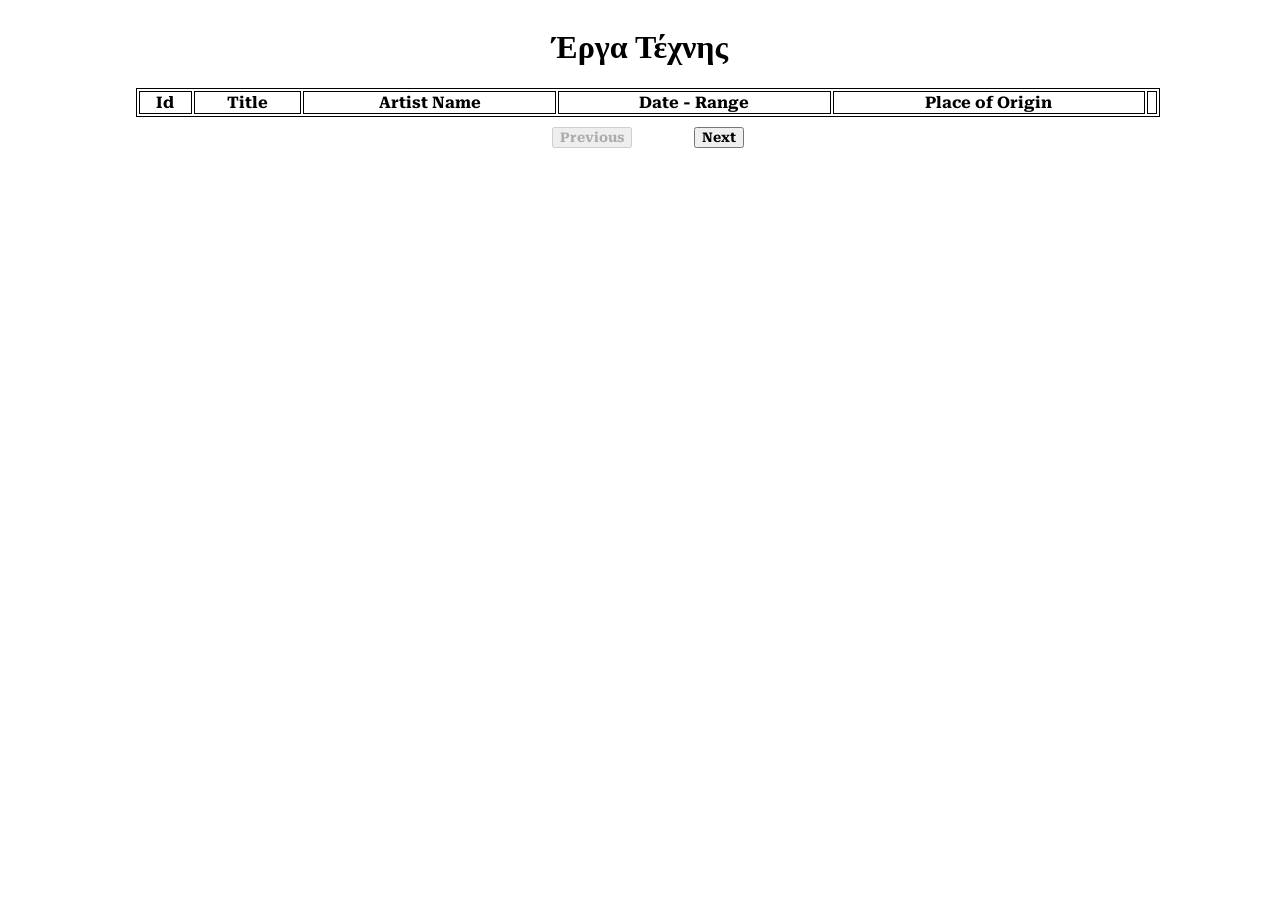
<file: index.html>
<!DOCTYPE html>
<html>
    <head>
        <link rel="stylesheet" href="styles.css">
        <link rel="preconnect" href="https://fonts.googleapis.com">
        <link rel="preconnect" href="https://fonts.gstatic.com" crossorigin>
        <link href="https://fonts.googleapis.com/css2?family=Roboto+Serif:ital,opsz,wght@0,8..144,100..900;1,8..144,100..900&display=swap" rel="stylesheet">
    </head>
    <body>
        <div id="img_modal" class="img_modal">
        </div>
        <div class="title_container">
            <h1>Έργα Τέχνης</h1>
        </div>
        <div class="table_container">
            <table class="table">
                <thead>
                    <tr>
                        <th>Id</th>
                        <th>Title</th>
                        <th>Artist Name</th>
                        <th>Date - Range</th>
                        <th>Place of Origin</th>
                        <th></th>
                    </tr>
                </thead>
                <tbody id="table_body">
                </tbody>
            </table>
            <div class="pagination_buttons">
                <button id="previous_button" disabled="true">
                    Previous
                </button>
                <button id="next_button">
                    Next
                </button>
            </div>
        </div>
    </body>
    <script src="index.js"></script>
</html>
</file>
<file: styles.css>
body {
    overflow: hidden;
}

.title_container {
    display: flex; 
    justify-content: center;
    align-items: center;
}

.table_container {
    width: 100vw;
    display: flex; 
    justify-content: center;
    align-items: center;
    flex-direction: column;
}

.pagination_buttons {
    width: 15%;
    display: flex;
    flex-direction: row;
    justify-content: space-between;
    margin-top: 10px;
}

.img_modal {
    width: 100%;
    height: 100%; 
    z-index: 1;
    display: none;
    position: fixed;
    top: 0; 
    left: 0; 
    overflow: hidden;
    overflow-y: hidden;
    padding-top: 100px;
    background-color: rgb(0,0,0);
    background-color: rgba(0,0,0,0.9);
}

.img_modal > img {
  margin: auto;
  display: block;
  width: 80%;
  max-width: 700px;
}

.close {
  position: absolute;
  top: 15px;
  right: 35px;
  color: #f1f1f1;
  font-size: 40px;
  font-weight: bold;
  transition: 0.3s;
}

.close:hover,
.close:focus {
  color: #bbb;
  text-decoration: none;
  cursor: pointer;
}

table {
  width: 80%;
} 

table,th,td {
  border: solid 1px black;
  font-family: "Roboto Serif", serif;
  font-optical-sizing: auto;
  font-weight: 700;
  font-style: normal;
  font-variation-settings:
    "wdth" 100,
    "GRAD" 0;
}

button {
  font-family: "Roboto Serif", serif;
  font-optical-sizing: auto;
  font-weight: 700;
  font-style: normal;
  font-variation-settings:
    "wdth" 100,
    "GRAD" 0;
}
</file>
